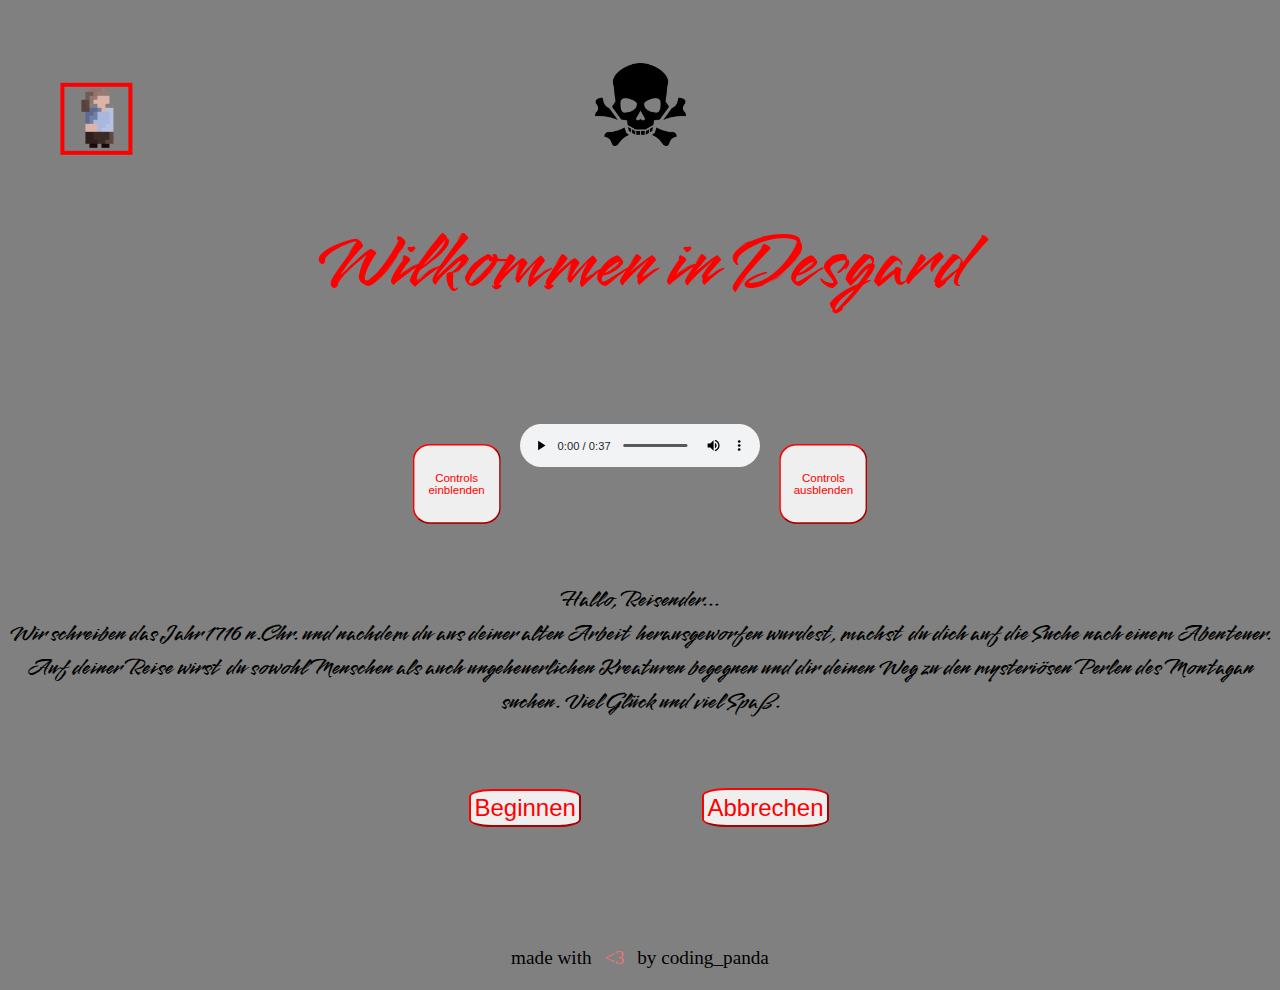
<file: AA_text_adventure/index.html>
<!DOCTYPE html>
<html lang="de">
<head>
    <meta charset="UTF-8">
    <meta http-equiv="X-UA-Compatible" content="IE=edge">
    <meta name="viewport" content="width=device-width, initial-scale=1.0">
    <title>Piraten-Spiel</title>
    <link rel="stylesheet" href="./style.css">

    <link rel="preconnect" href="https://fonts.googleapis.com">
    <link rel="preconnect" href="https://fonts.gstatic.com" crossorigin>
    <link href="https://fonts.googleapis.com/css2?family=Smooch&display=swap" rel="stylesheet">
    </head>
<body>
<div class="schaedel_parent">
    <img class="schaedel" src="./Bilder/skull.png">
</div>
    <a href="./tutorial.html" target="_blank">
    <h1 class="welcome1">Wilkommen in Desgard</h1><!--Willkommens-Text-->
    </a>
    <div class="music" id="music_id"><!--Musik-->
        <button class="einblend_button" id="einblend_button_id" onclick="musik_einblenden()"
        ">Controls einblenden</button><!--Button zum einblenden-->
        <audio controls="all" type="audio/mp3" loop src="./txt_adv_music_NEW2.mp3" id="audio_controls">
            Musik wird nicht unterstützt
        </audio>
        <button class="ausblend_button" id="ausblend_button_id" onclick="musik_ausblenden()">Controls ausblenden</button><!--Buttom zum ausblenden-->
    </div>
    <div class="animation_pirat"><!--Pirat spritesheet-->
    </div>
    <div class="einfuerung" id="einfuerung_id">
        Hallo, Reisender...
        <br>
        Wir schreiben das Jahr 1716 n.Chr. und nachdem du aus deiner alten Arbeit herausgeworfen wurdest, machst du dich auf die Suche nach einem Abenteuer.
        Auf deiner Reise wirst du sowohl Menschen als auch ungeheuerlichen Kreaturen begegnen und dir deinen Weg zu den mysteriösen Perlen des Montagan suchen.
        Viel Glück und viel Spaß.
    </div><!--Einleitungstext-->
    <div class="btns_con_oben">
        <div class="btn_start_con">
            <button class="start_btn" id="beginn_btn" onclick="start()">Beginnen</button>
        </div>
        <div class="btn_stop_con">
            <button class="stop_btn" id="stop_btn" onclick="stop()">Abbrechen</button>
        </div>
    </div> <!--Anfangs-Buttons-->   
    <div class="kapitel1" id="chapter1">
        Langsam gehst du die vollen Straßen entlang und siehst dich um. Nach einiger Zeit siehst du den Hafen und erkennst in der Ferne ein Schild, auf dem geschrieben steht:"Boot zu verkaufen - nur 150 Sechel". Du hast noch 257 Sechel übrig, doch vorerst gehst du weiter. 
        Du siehst für einen Moment nach links und erblickst dein Lieblingsrestaurant und überlegst, ob du zuerst etwas essen solltest.
    </div><!--ertses Kapitel-->
    <div class="btns_con_unten1" id="btns_con_unten1_id">
        <div class="boot_kauf_con" id="boot_kauf_con_id">
            <button class="boot_kauf_btn" id="boot_kauf_btn_id" onclick="bootkauf()">
                Boot kaufen
            </button>
        </div>
        <div class="essen_con" id="essen_con_id">
            <button class="essen_btn" id="essen_btn_id" onclick="essengehen()">
                Essen gehen
            </button>
        </div>
    </div><!--Buttons für erstes Kapitel-->
    <div class="kapitel_bootkauf" id="chapter_bootkauf">
        Schnell gehst du zurück zum Bootsverkauf. Das kleine Schiff ist aud dunklem, robustem Holz gefertigt und du findest sofort gefallen an der Figur, die am Bug befestigt ist. "Kann ich dieses Boot hier kaufen?", fragst du die Verkäuferin, werlche in einer kleinen Holzhütte steht. "Das macht dann 150 Sechel", wird dir geantwortet. Schnell überreichst du das Geld und du wirst darüber informiert, dass bereits Essen und Trinken an Bord sei.
        <br>
        Begeistert tritts du durch die große Holztür. Sofort fällt dir die riesige Kiste unter einer der Bänken auf. Du öffnest sie mit einem herzhaften Ruck und findest darin eine vergilbte Karte und einen Kompass. "Guten Tag", hörst du auf einmal von hinten.
        <br>
        Du drehst dich um und siehst einen jüngeren Mann, etwa 27 Jahre alt, mit einer Muskete in der Tasche. Schnell fügt er an:"Mir liegt sehr viel an dieser Karte und ich würde sie ihnen sehr gerne abkaufen --- daür kann ich ihnen 50 Sechel geben." Du bist dir nicht sicher, ob du der Karte folgen, nicht folgen oder sie vielleicht sogar an den Mann verkaufen sollst.
    </div><!--2test Kapitel-->
    <div class="btns_con_unten2" id="btns_con_unten2_id">
        <div class="karte_befolgen_con" id="karte_befolgen_con_id">
            <button class="karte_befolgen_btn" id="karte_befolgen_btn_id" onclick="karte_folgen()">
                Karte befolgen
            </button>
        </div>
        <div class="karte_nicht_befolgen_con" id="karte_nicht_befolgen_con_id">
            <button class="karte_nicht_befolgen_btn" id="karte_nicht_befolgen_btn_id" onclick="karte_nichtfolgen()">Karte nicht befolgen</button>
        </div>
        <div class="verkaufen_con" id="verkaufen_con_id">
            <button class="verkaufen_btn" id="verkaufen_btn_id" onclick="verkaufen()">
                Karte verkaufen
            </button>
        </div>
    </div><!--Buttons von dem 2ten Kapitel-->
    <div class="kapitel_essen" id="chapter_essen">
        Mit großen Schritten läufst du zum Restaurant und öffnest die edle Mahagonitür, in der kunstvoll kleine Muscheln eingearbeitet wurden.
        <br>
        "Jo", begrüßt du deine beste Freundin. Du erzählst ihr von deinem Plan und dass du dir nicht sicher bist, ob du dir dein eigenes Boot kaufen sollst. Der Kellner kommt und es werden fish and chips verteilt. Hungrig stopfst du dir alles in den Mund und bestellst noch eine Portion. Nachdem du fertig gegessen hast, wird dir ein wenig übel und du gehst auf die Toilette. 
        <br>
        Dort musst du dich übergeben und du verspürts starke Krämpfe in deinem Bauch. Du liegst auf den schmutzigen Bodenkacheln und langsam tötet dich das Gift. In deinem letzten Augenaufschlag erkennst du vage eine dunkel bekleidete Gestalt, die dir deinen Geldbeutel aus der Tasche zieht und dann eilig wieder verschwindet.
        <br>
        <span class="tot_ch4" id="tot_ch4_id">Du bist gestorben! Das bedeutet, du kannst dieses Leben nicht mehr weiterspielen. Klicke auf "Abbrechen" um neu zu starten. Viel Glück beim nächsten Mal!</span>
    </div><!--4tes Kapitel-->
    <div class="sensenmann_con_ch4" id="sensenmann_con_ch4_id">
        <img src="./Bilder/sensenmann.png" class="sensenmann_bild_ch4" id="sensenmann_bild_ch4_id">
    </div><!--4tes Kapitel Todesnachricht-->
    <div class="kapitel_karte_befolgen" id="chapter_karte_befolgen">
        Du antwortest dem Fremden:"Ich würde die Karte leiber selber behalten". Enttäuscht schüttelt der Mann den Kopf und murmelt etwas wie:"Das hätte ich mir denken können..." Du schließt die Schiffstüren und bereitest alles vor. Danach gehst du ins Unterdeck und verwendest einen Kompass und die Karte, um herauszufinden wohin du fahren musst.
        <br>
        Danach hisst du die Segel und startest dein Schiff. Da der Wind gut steht, musst du nur eine Nacht auf dem Boot schlafen und am nächsten Morgen ist die Insel bereits in Sicht. Du bist so begeistert, dass du, nachdem du den Anker gelichtet hast einfach in das kristallklare Wasser springst und zum Strand schwimmst. Du siehst noch einmal auf deine Karte und dir fällt auf, dass du, um das Kreuz zu erreichen durch einen düsteren und nicht gerade ungefährlich aussehenden Wald laufen müsstest. Du könntest aber auch einen Umweg gehen und die Berge rechts von dir überqueren. Wofür entscheidest du dich?
    </div><!--5tes Kapitel-->
    <div class="btns_con_unten4" id="btns_con_unten4_id">
        <div class="wald_con" id="wald_con_id">
            <button class="wald_btn" id="wald_btn_id" onclick="wald_gehen()">Gehe zu dem Wald</button>
        </div>
        <div class="berge_con" id="berge_con_id">
            <button class="berge_btn" id="berge_btn_id" onclick="berge_gehen()">Gehe zu den Bergen</button>
        </div>
    </div><!--5tes Kapitel Buttons-->

    <div class="kapitel_karte_nichtbefolgen" id="chapter_karte_nichtbefolgen">
        Leicht verwundert antwortest du dem Mann:"Nein, danke. Ich will die Karte nicht verkaufen..." Verärgert verschwindet der Mann wieder. "Uff", dennkst du dir. Jedoch hast du das bereits nach wenigen Minuten vergessen, genauso wie die Karte. Du gehst nach oben und bereitest alles vor und startest sofort mit deinem Schiff. Du weißt zwar nicht wohin du fahren willst, aber du hoffst etwas Tolles zu erleben.
        <br>
        Nachdem du einige Zeit gefahren bist, siehst du in der Ferne eine kleine Insel am Horizont, direkt vor dem legendären Sonnenuntergang. Du fresut dich bereits, diese Insel zu erkunden und lichtest deinen Anker, damit du ruhig schlafen kannst. Du legst dich unten auf deine Matratze und schläfst schnell ein. 
        <br>
        Irgendwann in der Nacht wachst du auf einmal wegen einem lauten Geräusch auf und stehst schnell auf. "Hallo?", rufst du in die Nacht --- keine Antwort. Du siehst einen Schatten --- ein anderes Geräusch --- Schritte. Energisch läufst du in die Richtung des Schattens und legst deine Hand an deine Muskete. Ein lautes Geräusch --- du liegst auf dem Boden --- erschossen. Der Mann von vorhin beugt sich über dich und zieht dir deine Karte aus der Tasche.
        <br>
        <span class="tot_ch6" id="tot_ch6_id">Du bist gestorben! Das bedeutet, du kannst dieses Leben nicht mehr weiterspielen. Klicke auf "Abbrechen" um neu zu starten. Viel Glück beim nächsten Mal!</span>
    </div><!--6tes Kapitel-->
    <div class="sensenmann_con_ch6" id="sensenmann_con_ch6_id">
        <img src="./Bilder/sensenmann.png" class="sensenmann_bild_ch6" id="sensenmann_bild_ch6_id">
    </div><!--6tes Kapitel Todesnachricht-->
    <div class="kapitel_karte_verkaufen" id="chapter_karte_verkaufen">
        Du hältst kurz inne und entscheidest dich dann, die Karte zu verkaufen. "Okay, ich gebe ihnen die Karte", antwortest du dem Fremden. Die Karte wird überreicht und im Gegenzug bekommst du, wie versprochen 50 Sechel. Du freust dich über das vermeintlich gute Geschäft, doch du wirst deine Entscheidung bald nicht mehr gutheißen können. Noch fröhlich läufts du nach oben und hisst schonmal die Segel und bereitest alles vor. Du bist begeistert, einfach losfahren zu können und die Freiheit geniessen zu können.
        <br>
        Langsam geht die Sonne unter und befor du einschläfst beobachtest du die glutrote Kugel dabei, ins Meer einzutauchen --- Plötzlich wachst du auf. Du hast ein lautes Geräusch gehört und als du aus dem Bett aufstehst, wackelt alles und deine Füße werden nass. Ein Sturm ist aufgekreuzt! So schnell du kannst schreitest du die Treppen zum Oberdeck hienauf und versuchst den Schiff unter Kontrolle zu bekommen, doch du scheiterst kläglich. Immer mehr Felsen kommen in deinen Weg und der Kompass spinnt auch. Dann schlägt dein Schiff an einem Feslen auf und wegen der Wucht wirst du weggeschleudert und landest mit deinem Schädel auf einem spitzen Felsen. 
        <br>
        Nach kurzer Zeit hat sich dein Blut im Meer verteilt und ein Schiff ist gesunken 
        <br>
        --- 
        <br>
        niemand wird jemals ahnen, dass hier einmal eine Person gestorben ist...       
        <br>
        <span class="tot_ch7" id="tot_ch7_id">Du bist gestorben! Das bedeutet, du kannst dieses Leben nicht mehr weiterspielen. Klicke auf "Abbrechen" um neu zu starten. Viel Glück beim nächsten Mal!</span>
    </div><!--7tes Kapitel-->
    <div class="sensenmann_con_ch7" id="sensenmann_con_ch7_id">
        <img src="./Bilder/sensenmann.png" class="sensenmann_bild_ch7" id="sensenmann_bild_ch7_id">
    </div><!--7tes Kapitel Todesnachricht-->
    <div class="kapitel_wald" id="chapter_wald">
        Du willst lieber den schnellen Weg nehmen, da er auch so auf der Karte eingezeichnet ist.
        Langsam, mit bedächtgen Schritten näherst du dich dem Wald und wenige Momente später überquerst du die Grenze von Sand auf feuchte, von Moos überzogene Erde. Nach wenigen Schritten kannst du schon das Meer nicht mehr hören, dafür aber Vogel, die du so noch nie zuvor gehört- und gesehen hast --- ein Knacken im Unterholz... 
        <br>
        Blitzschnell drehst du dich einmal um dich selbst, doch da ist nichts. Etwas nervös gehst du weiter, doch deine Angst verfliegt schnell wieder. Du läufst nun schon etwa eine halbe Stunde durch den immer dunkler werdenden Wald und setzt dich kurz auf das weiche Moos um wieder zu Kräften zu kommen, als du ein Brummen wahrnimmst. Das Geräusch kommt von links von dir und wird tiefer und lauter. Auf einen Schlag hin ist wieder Stille. Du bist zwar verwundert, doch du dennkst dir nichts dabei. 
        <br>
        Ein wenig bleibst du noch sitzen, dann wilst du wieder weitergehen. Gerade als du aufstehen wolltest, spürst du einen extremen Druck auf deinem Rücken und fällst auf die nasse Erde. Du versuchst dich zu bewegen, doch dein ganzer Körper ist noch von dem harten Aufprall gelähmt. Nachdem das Adrenalin etwas verflogen ist, spürst du, wie dir massenhaft Blut aus deinem Rücken fließt. Dann wieder das Brummen --- ein Biss --- du siehst nichts mehr und weißt nur, dass es keinen Auseweg mehr gibt. 
        <br>
        <span class="tot_ch8" id="tot_ch8_id">Du bist gestorben! Das bedeutet, du kannst dieses Leben nicht mehr weiterspielen. Klicke auf "Abbrechen" um neu zu starten. Viel Glück beim nächsten Mal!</span>
    </div><!--8tes Kapitel-->
    <div class="sensenmann_con_ch8" id="sensenmann_con_ch8_id">
        <img src="./Bilder/sensenmann.png" class="sensenmann_bild_ch8" id="sensenmann_bild_ch8_id">
    </div><!--8tes Kapitel Todesnachricht-->

    <div class="kapitel_berge" id="chapter_berge">
        Du entscheidest dich lieber für den sicherer scheinenden Weg und beginnst, den steilen Berghang aufzusteigen. Nach wenigen Schritten merkst du, dass du bereits leicht aus der Puste bist, doch du machst weiter. Einige Zeit später hast du einen schönen Platz gefunden und setzt dich auf einen Baumstamm. Von oben überblickst du beinahe die gesamte Insel, nur der Wald erstreckt sich noch lange gen Osten. 
        <br>
        Nachdem du mit deiner Pause fertig bist, läufst du weiter, doch als du gerade an einem Strauch mit süßen Beeren vorbeigekommen bist, erkennst du leicht in den Boden getrampelte Pfade. Du weißt zwar nicht, ob sie von Tieren oder Menschen stammen, jedoch willst du das auch nicht wirklich herausfinden. Noch wenige Schritte und du bist auf der anderen Seite des Berges. 
        <br>
        Nachdem du den schwierigen Teil hinter dir gelassen hast, kannst du entlich die gegenüberliegende Seite der Insel überblicken. Während du deinen Blick schweifen lässt, fällt dir plötzlich etwas auf. Etwa 400 Meter von dir entfernt erkennst du Rauch von einem Feuer aufsteigen --- ein eindeutiges Lebenszeichen! Überrascht und überlegend, ob du zu dem Feuer gehen solltest, fährst du mit deinem Blick genauer über die Insel und siehst nun deutlich und etwa einen Kilometer östlich von dir eine Reihe von primitiven Hütten, welche aus Bambus und großen, gebogenen Blättern errichtet sind. 
        <br>
        Du könntest, wenn du die Anweisungen der Karte befolgen willst, beide Orte umgehen, doch ist es das, was du tun willst?
    </div><!--9tes Kapitel-->
    <div class="btns_con_unten9" id="btns_con_unten9_id">
        <div class="lagerfeuer_con" id="lagerfeuer_con_id">
            <button class="lagerfeuer_btn" id="lagerfeuer_btn_id" onclick="lagerfeuer_gehen()">Gehe zu dem Lagerfeuer</button>
        </div>
        <div class="hütten_con" id="hütten_con_id">
            <button class="hütten_btn" id="hütten_btn_id" onclick="hütten_gehen()">Gehe zu den Hütten</button>
        </div>
        <div class="weiterkarte_con" id="weiterkarte_con_id">
            <button class="weiterkarte_btn" id="weiterkarte_btn_id" onclick="weiterkarte_gehen()">Befolge die Karte</button>
        </div>
    </div><!--9tes Kapitel Buttons-->
    <div class="kapitel_lagerfeuer" id="chapter_lagerfeuer">
        Du entscheidest dich, zu dem Lagerfeuer zu gehen. Langsam läufts du über den grünen Boden und als du nach kurzer Zeit angekommen bist, rufst du:"Hallo?! Ist da jemand" Jetzt kannst du auch eine Art Schlafsack aus einem Fell erkennen und einige andere Dinge. Du siehst eine Frau auf dich zu gehen, sie sieht nicht gefährlich aus. "Hallo", sagt sie zu dir. Du antwortest ihr und erklärst kurz alles als auf einmal deine Karte von einer Böe erfasst und aus deiner Hand gerissen wurde. Du versuchst ihr hinterher zu rennen, doch die Aktion bleibt erfolgslos. Traurig gehst du zurück zu Alo, wie sich die Frau vorgestellt hat, doch sie kann dich beruhigen: "Auf dieser Insel gibt es keinen Schatz --- das sind nur Gerüchte"
        <br>
        Du entscheidest dich, bei Alo zu bleiben und ihr werdet gute Freunde. Sie erklärt dir, wie man in der Natur überlebt und du bleibst auf der Insel für den Rest deines Lebens.
        <br>
        <b>Ende</b>
    </div><!--10tes Kapitel-->
    <div class="kapitel_hütten" id="chapter_hütten">
        Du willst zu den Hütten gehen, da du denkst, dass man dir dort vielleicht weiterhelfen kann. Also machst du dich auf den Weg und nach etwa 10 Minuten bist du den Hütten sehr nahe gekommen. Du kannst einen kleinen Stall, einen Platz und eine Art Markt erkennen, doch du hörst und siehst keinen einzigen Menschen.
        <br>
        Dir ist etwas unwohl, doch du gehst weiter in das Dorf und erkundest es ein wenig. Auf einmal hörst du ein Rascheln. "Hallo?", rufst du --- keine Antwort. Du gehst weiter, doch jetzt fühlst du dich sehr unwohl --- noch ein Geräusch --- instinktiv startest du zu rennen, doch da trifft dich ein Pfeil aus einem Blasrohr direkt zwischen deine Schulterblätter. Du lebst noch, wurdest aber gelähmt. Die Inselbewohner bringen dich zu einer Grube und graben dich bis zu den Augen ein. Nach wenigen Minuten bist du erstickt.
        <br>
        <span class="tot_ch11" id="tot_ch11_id">Du bist gestorben! Das bedeutet, du kannst dieses Leben nicht mehr weiterspielen. Klicke auf "Abbrechen" um neu zu starten. Viel Glück beim nächsten Mal!</span>
    </div><!--11tes Kapitel-->
    <div class="sensenmann_con_ch8" id="sensenmann_con_ch11_id">
        <img src="./Bilder/sensenmann.png" class="sensenmann_bild_ch11" id="sensenmann_bild_ch11_id">
    </div><!--11tes Kapitel Todesnachricht-->
    <div class="kapitel_weiterkarte" id="chapter_weiterkarte">
        Du entscheidest dich, weiterhin der Karte zu folgen, da dir die beiden Orte nicht wircklich einladend vorkommen und so läufst du noch einige Stunden vor dich hin in Richtung des Schatzes. Langsam färbt sich der Himmel orange und du musst wieder an dein zu Hause denken. Du siehst noch einmal auf deine Karte und dir fällt plötzlich auf, dass der Schatz nur noch etwa 50 Meter entfernt sein muss.
        <br>
        Du beginnst die Erde an der Stelle abzutragen und nachdem du etwa einen Meter tief gebuddelt hast, stößt du auf eine harte Kante. Du gräbst weiter und ziehst leztendlich eine dunkle Kiste aus Fichtenholz aus dem Loch. Gespannt öffnest du sie und als du den Deckel anhebst, wirst du beinahe blind vor Glanz. Du hast die Perlen des Montagan gefunden! Neben den dutzenden Perlen, Gold- und Silbermünzen liegt ein vergilbter Brief:
        <br>
            <span class="brief" id="brief_id">
                <i>
                Wer diesen Brief liest, dem ist es gelungen, meinen sagenhaften Schatz zu finden; den ich, nachdem ich unrechtmäßig verhaftet worden war, hier versteckte. Ich hoffe du weißt etwas damit anzufangen. Bis zum nächsten Mal.
                <br>
                Montagan
                </i>
            </span> 
        <br>
        Du bist begesitert und bringst den Schatz zu deinem Schiff und fährst zurück in die Stadt. Das erste was du tust, ist ein Krankenhaus zu finanzieren. Mit dem restlichen Geld errichtest du dir ein schönes Leben und wirst ein:e Großaktionär:in und weltberühmt, als der:die Mann:Frau, der:die von einem:r Armen zu einem:r international angesehenen Kauffrau:mann wurde.
        <br>
        <b>Ende</b>
    </div><!--12tes Kapitel-->
    <footer>
        <div class="made" id="made_id">
            made with 
            <span id="love">
                &lt;3 
            </span>
            by coding_panda
        </div>
    </footer>
    <script src="script.js"></script>
</body>
</html>
</file>
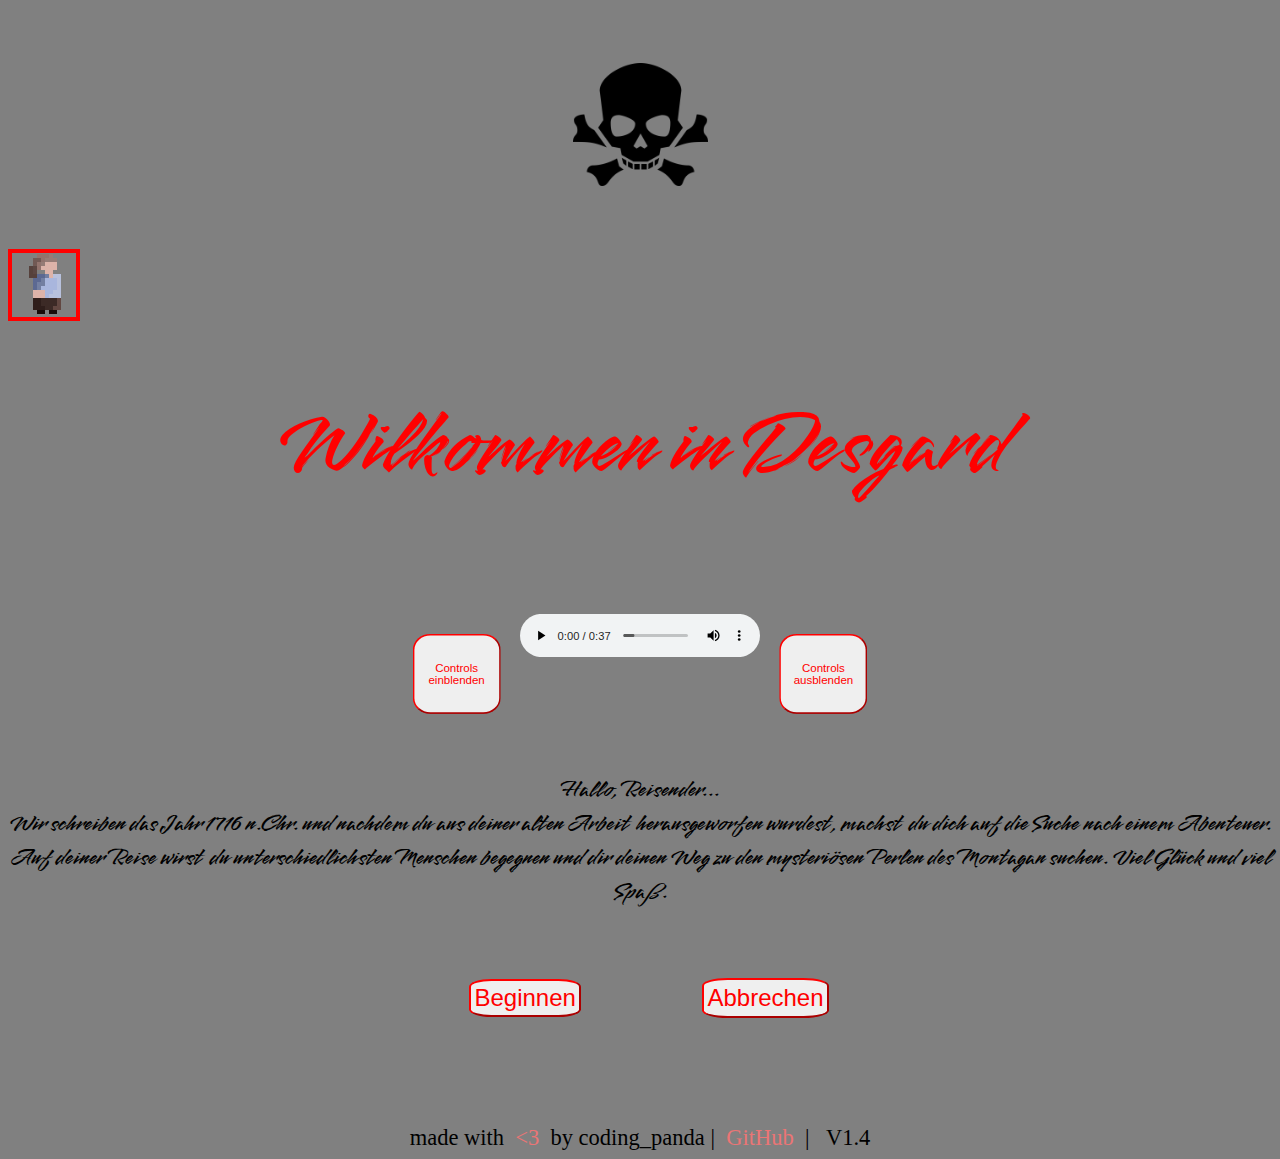
<file: docs/index.html>
<!DOCTYPE html>
<html lang="de">
<head>
    <meta charset="UTF-8">
    <meta http-equiv="X-UA-Compatible" content="IE=edge">
    <meta name="viewport" content="width=device-width, initial-scale=1.0">
    <title>Piraten-Spiel</title>
    <link rel="stylesheet" href="./style.css">
    <link rel="shortcut icon" type="image/png" href="./Bilder/pirat1.png">
</head>
<body>
    <div class="oben_teil">
        <div class="schaedel_parent">
            <img class="schaedel" src="./Bilder/skull.png">
        </div>
        <div class="animation_pirat"><!--Pirat     spritesheet-->
        </div>
    </div>
    <a href="./tutorial.html" target="_blank">
    <h1 class="welcome1">Wilkommen in Desgard</h1><!--Willkommen-Text-->
    </a>
    <div class="music" id="music_id"><!--Musik-->
        <button class="einblend_button" id="einblend_button_id" onclick="musik_einblenden()"
        ">Controls einblenden</button><!--Button zum einblenden-->
        <audio controls="all" type="audio/mp3" loop src="./txt_adv_music_NEW2.mp3" id="audio_controls">
            Musik wird nicht unterstützt
        </audio>
        <button class="ausblend_button" id="ausblend_button_id" onclick="musik_ausblenden()">Controls ausblenden</button><!--Buttom zum ausblenden-->
    </div>
    
    <div class="einfuerung" id="einfuerung_id">
        Hallo, Reisender...
        <br>
        Wir schreiben das Jahr 1716 n.Chr. und nachdem du aus deiner alten Arbeit herausgeworfen wurdest, machst du dich auf die Suche nach einem Abenteuer.
        Auf deiner Reise wirst du unterschiedlichsten Menschen begegnen und dir deinen Weg zu den mysteriösen Perlen des Montagan suchen.
        Viel Glück und viel Spaß.
    </div><!--Einleitungstext-->
    <div class="btns_con_oben">
        <div class="btn_start_con">
            <button class="start_btn" id="beginn_btn" onclick="start()">Beginnen</button>
        </div>
        <div class="btn_stop_con">
            <button class="stop_btn" id="stop_btn" onclick="stop()">Abbrechen</button>
        </div>
    </div> <!--Anfangs-Buttons-->   
    <div class="kapitel1" id="chapter1">
        Langsam gehst du die vollen Straßen entlang und siehst dich um. Nach einiger Zeit siehst du den Hafen und erkennst in der Ferne ein Schild, auf dem geschrieben steht:"Boot zu verkaufen - nur 150 Sechel". Du hast noch 257 Sechel übrig, doch vorerst gehst du weiter. 
        Du siehst für einen Moment nach links und erblickst dein Lieblingsrestaurant und überlegst, ob du zuerst etwas essen solltest.
        <br>
        <img src="./Bilder/Restaurant.png" id="restaurant_bild">
    </div><!--ertses Kapitel-->
    <div class="btns_con_unten1" id="btns_con_unten1_id">
        <div class="boot_kauf_con" id="boot_kauf_con_id">
            <button class="boot_kauf_btn" id="boot_kauf_btn_id" onclick="bootkauf()">
                Boot kaufen
            </button>
        </div>
        <div class="essen_con" id="essen_con_id">
            <button class="essen_btn" id="essen_btn_id" onclick="essengehen()">
                Essen gehen
            </button>
        </div>
    </div><!--Buttons für erstes Kapitel-->
    <div class="kapitel_bootkauf" id="chapter_bootkauf">
        Schnell gehst du zurück zum Bootsverkauf. Das kleine Schiff ist aud dunklem, robustem Holz gefertigt und du findest sofort gefallen an der Figur, die am Bug befestigt ist. "Kann ich dieses Boot hier kaufen?", fragst du die Verkäuferin, welche in einer kleinen Holzhütte steht. "Das macht dann 150 Sechel", wird dir geantwortet. Schnell überreichst du das Geld und wirst darüber informiert, dass bereits Essen und Trinken an Bord sei.
        <br>
        <img src="./Bilder/Boot-Bild.png" id="boot_bild">
        <br>
        Begeistert tritts du durch die große Holztür. Sofort fällt dir die riesige Kiste unter einer der Bänken auf. Du öffnest sie mit einem herzhaften Ruck und findest darin eine vergilbte Karte und einen Kompass. "Guten Tag", hörst du auf einmal von hinten.
        <br>
        Du drehst dich um und siehst einen jüngeren Mann, etwa 27 Jahre alt, mit einer Muskete im Hosenbund. Schnell fügt er an:"Mir liegt sehr viel an dieser Karte und ich würde sie Ihnen sehr gerne abkaufen --- daür kann ich Ihnen 50 Sechel geben." Du bist dir nicht sicher, ob du der Karte folgen, nicht folgen oder sie vielleicht sogar an den Mann verkaufen sollst.
    </div><!--2test Kapitel-->
    <div class="btns_con_unten2" id="btns_con_unten2_id">
        <div class="karte_befolgen_con" id="karte_befolgen_con_id">
            <button class="karte_befolgen_btn" id="karte_befolgen_btn_id" onclick="karte_folgen()">
                Karte befolgen
            </button>
        </div>
        <div class="karte_nicht_befolgen_con" id="karte_nicht_befolgen_con_id">
            <button class="karte_nicht_befolgen_btn" id="karte_nicht_befolgen_btn_id" onclick="karte_nichtfolgen()">Karte nicht befolgen</button>
        </div>
        <div class="verkaufen_con" id="verkaufen_con_id">
            <button class="verkaufen_btn" id="verkaufen_btn_id" onclick="verkaufen()">
                Karte verkaufen
            </button>
        </div>
    </div><!--Buttons von dem 2ten Kapitel-->
    <div class="kapitel_essen" id="chapter_essen">
        Mit großen Schritten läufst du zum Restaurant und öffnest die edle Mahagonitür, in der kunstvoll kleine Muscheln eingearbeitet wurden.
        <br>
        "Jo", begrüßt du deine beste Freundin. Du erzählst ihr von deinem Plan und dass du dir nicht sicher bist, ob du dir dein eigenes Boot kaufen sollst. Der Kellner kommt und es werden fish and chips verteilt. Hungrig stopfst du dir alles in den Mund und bestellst noch eine Portion. Nachdem du fertig gegessen hast, wird dir ein wenig übel und du gehst auf die Toilette. 
        <br>
        Dort musst du dich übergeben und du verspürts starke Krämpfe in deinem Bauch. Du liegst auf den schmutzigen Bodenkacheln und langsam tötet dich das Gift. In deinem letzten Augenaufschlag erkennst du vage eine dunkel bekleidete Gestalt, die dir deinen Geldbeutel aus der Tasche zieht und dann eilig wieder verschwindet.
        <br>
        <img id="bottle_bild" src="./Bilder/bottle.png">
        <br>
        <span class="tot_ch4" id="tot_ch4_id">Du bist gestorben! Das bedeutet, du kannst dieses Leben nicht mehr weiterspielen. Klicke auf "Abbrechen" um neu zu starten. Viel Glück beim nächsten Mal!</span>
    </div><!--4tes Kapitel-->
    <div class="sensenmann_con_ch4" id="sensenmann_con_ch4_id">
        <img src="./Bilder/sensenmann.png" class="sensenmann_bild_ch4" id="sensenmann_bild_ch4_id">
    </div><!--4tes Kapitel Todesnachricht-->
    <div class="kapitel_karte_befolgen" id="chapter_karte_befolgen">
        Du antwortest dem Fremden:"Ich würde die Karte lieber selber behalten". Enttäuscht schüttelt der Mann den Kopf und murmelt etwas wie:"Das hätte ich mir denken können..." Du schließt die Schiffstüren und bereitest alles vor. Danach gehst du ins Unterdeck und verwendest einen Kompass und die Karte, um herauszufinden wohin du fahren musst.
        <br>
        <img id="karte_bild" src="./Bilder/karte.png">
        <br>
        Danach hisst du die Segel und startest dein Schiff. Da der Wind gut steht, musst du nur eine Nacht auf dem Boot schlafen und am nächsten Morgen ist die Insel bereits in Sicht. Du bist so begeistert, dass du, nachdem du den Anker gelichtet hast einfach in das kristallklare Wasser springst und zum Strand schwimmst. Du siehst noch einmal auf deine Karte und dir fällt auf, dass du, um das Kreuz zu erreichen durch einen düsteren und nicht gerade ungefährlich aussehenden Wald laufen müsstest. Du könntest aber auch einen Umweg gehen und die Berge rechts von dir überqueren. Wofür entscheidest du dich?
    </div><!--5tes Kapitel-->
    <div class="btns_con_unten4" id="btns_con_unten4_id">
        <div class="wald_con" id="wald_con_id">
            <button class="wald_btn" id="wald_btn_id" onclick="wald_gehen()">Gehe zu dem Wald</button>
        </div>
        <div class="berge_con" id="berge_con_id">
            <button class="berge_btn" id="berge_btn_id" onclick="berge_gehen()">Gehe zu den Bergen</button>
        </div>
    </div><!--5tes Kapitel Buttons-->

    <div class="kapitel_karte_nichtbefolgen" id="chapter_karte_nichtbefolgen">
        Leicht verwundert antwortest du dem Mann:"Nein, danke. Ich will die Karte nicht verkaufen..." Verärgert verschwindet er wieder. "Uff", dennkst du dir. Jedoch hast du das bereits nach wenigen Minuten vergessen, genauso wie die Karte. Du gehst nach oben und bereitest alles vor und startest sofort mit deinem Schiff. Du weißt zwar nicht wohin du fahren willst, aber du hoffst etwas Tolles zu erleben.
        <br>
        Nachdem du einige Zeit gefahren bist, siehst du in der Ferne eine kleine Insel am Horizont, direkt vor dem legendären Sonnenuntergang. Du fresut dich bereits, diese Insel zu erkunden und lichtest deinen Anker, damit du ruhig schlafen kannst. Du legst dich unten auf deine Matratze und schläfst schnell ein. 
        <br>
        Irgendwann in der Nacht wachst du auf einmal wegen einem lauten Geräusch auf und stehst schnell auf. "Hallo?", rufst du in die Nacht --- keine Antwort. Du siehst einen Schatten --- ein anderes Geräusch --- Schritte. Energisch läufst du in die Richtung des Schattens und legst deine Hand an deine Steinschlosspistole. Ein lautes Geräusch --- du liegst auf dem Boden --- erschossen. Der Mann von vorhin beugt sich über dich und zieht dir deine Karte aus der Tasche.
        <br>
        <img id="schusswaffe_bild" src="./Bilder/Schusswaffe.png">
        <br>
        <span class="tot_ch6" id="tot_ch6_id">Du bist gestorben! Das bedeutet, du kannst dieses Leben nicht mehr weiterspielen. Klicke auf "Abbrechen" um neu zu starten. Viel Glück beim nächsten Mal!</span>
    </div><!--6tes Kapitel-->
    <div class="sensenmann_con_ch6" id="sensenmann_con_ch6_id">
        <img src="./Bilder/sensenmann.png" class="sensenmann_bild_ch6" id="sensenmann_bild_ch6_id">
    </div><!--6tes Kapitel Todesnachricht-->
    <div class="kapitel_karte_verkaufen" id="chapter_karte_verkaufen">
        Du hältst kurz inne und entscheidest dich dann, die Karte zu verkaufen. "Okay, ich gebe Ihnen die Karte", antwortest du dem Fremden. Sie wird überreicht und im Gegenzug bekommst du, wie versprochen 50 Sechel. Du freust dich über das vermeintlich gute Geschäft, doch du wirst deine Entscheidung bald nicht mehr gutheißen können. Noch fröhlich läufts du nach oben und hisst schonmal die Segel und bereitest alles vor. Du bist begeistert, einfach losfahren zu können und die Freiheit geniessen zu können.
        <br>
        Langsam geht die Sonne unter und bevor du einschläfst beobachtest du die glutrote Kugel dabei, ins Meer einzutauchen --- Plötzlich wachst du auf. Du hast ein lautes Geräusch gehört und als du aus dem Bett aufstehst, wackelt alles und deine Füße werden nass. Ein Sturm ist aufgekreuzt!
        <br>
        <img id="sturm_bild" src="./Bilder/Sturm.png">
        <br>
        So schnell du kannst schreitest du die Treppen zum Oberdeck hienauf und versuchst den Schiff unter Kontrolle zu bekommen, doch du scheiterst kläglich. Immer mehr Felsen kommen in deinen Weg und der Kompass spinnt auch. Dann schlägt dein Schiff an einem Feslen auf und wegen der Wucht wirst du weggeschleudert und landest mit deinem Schädel auf einem spitzen Felsen. 
        <br>
        Nach kurzer Zeit hat sich dein Blut im Meer verteilt und dein Schiff ist gesunken 
        <br>
        --- 
        <br>
        niemand wird jemals ahnen, dass hier einmal eine Person gestorben ist...       
        <br>
        <span class="tot_ch7" id="tot_ch7_id">Du bist gestorben! Das bedeutet, du kannst dieses Leben nicht mehr weiterspielen. Klicke auf "Abbrechen" um neu zu starten. Viel Glück beim nächsten Mal!</span>
    </div><!--7tes Kapitel-->
    <div class="sensenmann_con_ch7" id="sensenmann_con_ch7_id">
        <img src="./Bilder/sensenmann.png" class="sensenmann_bild_ch7" id="sensenmann_bild_ch7_id">
    </div><!--7tes Kapitel Todesnachricht-->
    <div class="kapitel_wald" id="chapter_wald">
        Du willst lieber den schnellen Weg nehmen, da er auch so auf der Karte eingezeichnet ist.
        Langsam, mit bedächtgen Schritten näherst du dich dem Wald und wenige Momente später überquerst du die Grenze von Sand auf feuchte, von Moos überzogene Erde. Nach wenigen Schritten kannst du schon das Meer nicht mehr hören, dafür aber Vögel, die du so noch nie zuvor gehört- und gesehen hast --- ein Knacken im Unterholz... 
        <br>
        Blitzschnell drehst du dich einmal um dich selbst, doch da ist nichts. Etwas nervös gehst du weiter, doch deine Angst verfliegt schnell wieder. Du läufst nun schon etwa eine halbe Stunde durch den immer dunkler werdenden Wald und setzt dich kurz auf das weiche Moos um wieder zu Kräften zu kommen, als du ein Brummen wahrnimmst. Das Geräusch kommt von links von dir und wird tiefer und lauter. Auf einen Schlag hin ist wieder Stille. Du bist zwar verwundert, doch du dennkst dir nichts dabei. 
        <br>
        <img src="./Bilder/wald.png" id="wald_bild">
        <br>
        Ein wenig bleibst du noch sitzen, dann wilst du wieder weitergehen. Gerade als du aufstehen wolltest, spürst du einen extremen Druck auf deinem Rücken und fällst auf die nasse Erde. Du versuchst dich zu bewegen, doch dein ganzer Körper ist noch von dem harten Aufprall gelähmt. Nachdem das Adrenalin etwas verflogen ist, spürst du, wie dir massenhaft Blut aus deinem Rücken fließt. Dann wieder das Brummen --- ein Biss --- du siehst nichts mehr und weißt nur, dass es keinen Ausweg mehr gibt. 
        <br>
        <span class="tot_ch8" id="tot_ch8_id">Du bist gestorben! Das bedeutet, du kannst dieses Leben nicht mehr weiterspielen. Klicke auf "Abbrechen" um neu zu starten. Viel Glück beim nächsten Mal!</span>
    </div><!--8tes Kapitel-->
    <div class="sensenmann_con_ch8" id="sensenmann_con_ch8_id">
        <img src="./Bilder/sensenmann.png" class="sensenmann_bild_ch8" id="sensenmann_bild_ch8_id">
    </div><!--8tes Kapitel Todesnachricht-->

    <div class="kapitel_berge" id="chapter_berge">
        Du entscheidest dich lieber für den sicherer scheinenden Weg und beginnst, den steilen Berghang aufzusteigen. Nach wenigen Schritten merkst du, dass du bereits leicht aus der Puste bist, doch du machst weiter. Einige Zeit später hast du einen schönen Platz gefunden und setzt dich auf einen Baumstamm. Von oben überblickst du beinahe die gesamte Insel, nur der Wald erstreckt sich noch lange gen Osten. 
        <br>
        <img src="./Bilder/berge.png" id="berge_bild">
        <br>
        Nachdem du mit deiner Pause fertig bist, läufst du weiter, doch als du gerade an einem Strauch mit süßen Beeren vorbeigekommen bist, erkennst du leicht in den Boden getrampelte Pfade. Du weißt zwar nicht, ob sie von Tieren oder Menschen stammen, jedoch willst du das auch nicht wirklich herausfinden. Noch wenige Schritte und du bist auf der anderen Seite des Berges. 
        <br>
        Nachdem du den schwierigen Teil hinter dir gelassen hast, kannst du entlich die gegenüberliegende Seite der Insel überblicken. Während du deinen Blick schweifen lässt, fällt dir plötzlich etwas auf. Etwa 400 Meter von dir entfernt erkennst du Rauch von einem Feuer aufsteigen --- ein eindeutiges Lebenszeichen! Überrascht und überlegend, ob du zu dem Feuer gehen solltest, fährst du mit deinem Blick genauer über die Insel und siehst nun deutlich und etwa einen Kilometer östlich von dir eine Reihe von primitiven Hütten, welche aus Bambus und großen, gebogenen Blättern errichtet sind. 
        <br>
        Du könntest, wenn du die Anweisungen der Karte befolgen willst, beide Orte umgehen, doch ist es das, was du tun willst?
    </div><!--9tes Kapitel-->
    <div class="btns_con_unten9" id="btns_con_unten9_id">
        <div class="lagerfeuer_con" id="lagerfeuer_con_id">
            <button class="lagerfeuer_btn" id="lagerfeuer_btn_id" onclick="lagerfeuer_gehen()">Gehe zu dem Lagerfeuer</button>
        </div>
        <div class="hütten_con" id="hütten_con_id">
            <button class="hütten_btn" id="hütten_btn_id" onclick="hütten_gehen()">Gehe zu den Hütten</button>
        </div>
        <div class="weiterkarte_con" id="weiterkarte_con_id">
            <button class="weiterkarte_btn" id="weiterkarte_btn_id" onclick="weiterkarte_gehen()">Befolge die Karte</button>
        </div>
    </div><!--9tes Kapitel Buttons-->
    <div class="kapitel_lagerfeuer" id="chapter_lagerfeuer">
        Du entscheidest dich, zu dem Lagerfeuer zu gehen. Langsam läufts du über den grünen Boden und als du nach kurzer Zeit angekommen bist, rufst du:"Hallo?! Ist da jemand" Jetzt kannst du auch eine Art Schlafsack aus einem Fell erkennen und einige andere Dinge.
        <br>
        <img src="./Bilder/lager.png" id="lager_bild">
        <br>
        Du siehst eine Frau auf dich zu gehen, sie sieht nicht gefährlich aus. "Hallo", sagt sie zu dir. Du antwortest ihr und erklärst kurz alles als auf einmal deine Karte von einer Böe erfasst und aus deiner Hand gerissen wurde. Du versuchst ihr hinterher zu rennen, doch die Aktion bleibt erfolgslos. Traurig gehst du zurück zu Alo, wie sich die Frau vorgestellt hat, doch sie kann dich beruhigen: "Auf dieser Insel gibt es keinen Schatz --- das sind nur Gerüchte"
        <br>
        Du entscheidest dich, bei Alo zu bleiben und ihr werdet gute Freunde. Sie erklärt dir, wie man in der Natur überlebt und du bleibst auf der Insel für den Rest deines Lebens.
        <br>
        <b>Ende</b>
    </div><!--10tes Kapitel-->
    <div class="kapitel_hütten" id="chapter_hütten">
        Du willst zu den Hütten gehen, da du denkst, dass man dir dort vielleicht weiterhelfen kann. Also machst du dich auf den Weg und nach etwa 10 Minuten bist du den Hütten sehr nahe gekommen. Du kannst einen kleinen Stall, einen Platz und eine Art Markt erkennen, doch du hörst und siehst keinen einzigen Menschen.
        <br>
        Dir ist etwas unwohl, doch du gehst weiter in das Dorf und erkundest es ein wenig. Auf einmal hörst du ein Rascheln. "Hallo?", rufst du --- keine Antwort. Du gehst weiter, doch jetzt fühlst du dich sehr unwohl --- noch ein Geräusch --- instinktiv startest du zu rennen, doch da trifft dich ein Pfeil aus einem Blasrohr direkt zwischen deine Schulterblätter.
        <br>
        <img src="./Bilder/pfeil.png" id="pfeil_bild">
        <br>
        Du lebst noch, wurdest aber gelähmt. Die Inselbewohner bringen dich zu einer Grube und graben dich bis zu den Augen ein. Nach wenigen Minuten bist du erstickt.
        <br>
        <span class="tot_ch11" id="tot_ch11_id">Du bist gestorben! Das bedeutet, du kannst dieses Leben nicht mehr weiterspielen. Klicke auf "Abbrechen" um neu zu starten. Viel Glück beim nächsten Mal!</span>
    </div><!--11tes Kapitel-->
    <div class="sensenmann_con_ch8" id="sensenmann_con_ch11_id">
        <img src="./Bilder/sensenmann.png" class="sensenmann_bild_ch11" id="sensenmann_bild_ch11_id">
    </div><!--11tes Kapitel Todesnachricht-->
    <div class="kapitel_weiterkarte" id="chapter_weiterkarte">
        Du entscheidest dich, weiterhin der Karte zu folgen, da dir die beiden Orte nicht wirklich einladend vorkommen und so läufst du noch einige Stunden vor dich hin in Richtung des Schatzes. Langsam färbt sich der Himmel orange und du musst wieder an dein zu Hause denken. Du schaust noch einmal auf deine Karte und dir fällt plötzlich auf, dass der Schatz nur noch etwa 50 Meter entfernt sein muss.
        <br>
        Du beginnst die Erde an der Stelle abzutragen und nachdem du etwa einen Meter tief gebuddelt hast, stößt du auf eine harte Kante. Du gräbst weiter und ziehst leztendlich eine dunkle Kiste aus Fichtenholz aus dem Loch. Gespannt öffnest du sie und als du den Deckel anhebst, wirst du beinahe blind vor Glanz. 
        <br>
        <img src="./Bilder/schatz.png" id="schatz_bild">
        <br>
        Du hast die Perlen des Montagan gefunden! Neben den dutzenden Perlen, Gold- und Silbermünzen liegt ein vergilbter Brief:
        <br>
            <span class="brief" id="brief_id">
                <i>
                Wer diesen Brief liest, dem ist es gelungen, meinen sagenhaften Schatz zu finden; den ich, nachdem ich unrechtmäßig verhaftet worden war, hier versteckte. Ich hoffe du weißt etwas damit anzufangen. Bis zum nächsten Mal.
                <br>
                Montagan
                </i>
            </span> 
        <br>
        Du bist begesitert und bringst den Schatz zu deinem Schiff und fährst zurück in die Stadt. Das erste was du tust, ist ein Krankenhaus zu finanzieren. Mit dem restlichen Geld errichtest du dir ein schönes Leben und wirst eine berühmte und inspiriernede Person und das international!
        Jeder kennt jetzt die Geschichte von dir und dem Schatz uund alle sind begeistert.
        <br>
        <b>Ende</b>
    </div><!--12tes Kapitel-->
    <footer id="footer_id">
            made with &nbsp;
            <span id="love">&lt;3</span> &nbsp;
            by coding_panda | &nbsp; <a href="https://github.com/C0ding-Panda" target="_blank" id="github_link_id">GitHub</a> &nbsp; | &nbsp; V1.4
    </footer>
    <script src="script.js"></script>
</body>
</html>
</file>
<file: AA_text_adventure/style.css>
body{
    background-color: grey;
}
a{
    text-decoration: none;
}
/* hier enden globale regeln*/
.welcome1{
    font-size: 500%;
    font-weight: 400;
    color: red;
    margin: 5%;
    font-family: 'Smooch', cursive;
    display: flex;
    justify-content: center;
    transition-property: all;
    transition-duration: 0.2s;
    transition-timing-function:ease-in;
}
.welcome1:hover{
    font-size: 600%;
    font-weight: 700;
    text-shadow: 0px 0px  50px red;
    cursor: pointer;
}
.music{
    margin: auto;
    padding: 2%;
    scale: 80%;
    display: flex;
    justify-content: center;
    transition-property: all;
    transition-duration: 0.7s;
    transition-timing-function:ease-in-out;
}
.music:hover{
    scale: 90%;
}
.einblend_button{
    display: flex;
    align-items: center;
    justify-content: center;
    width: 110px;
    height: 100px;
    margin: 2%;
    border-radius: 20%;
    border-color: red;
    color: red;
    padding: 3%;
    font-size: 90%;
    transition-property: all;
    transition-duration: 0.5s;
    transition-timing-function: ease-in-out;
}
.einblend_button:hover{
    font-size: 110%;
    cursor: pointer;
}
.ausblend_button{
    display: flex;
    align-items: center;
    justify-content: center;
    width: 110px;
    height: 100px;
    margin: 2%;
    border-radius: 20%;
    border-color: red;
    color: red;
    padding: 3%;
    font-size: 90%;
    transition-property: all;
    transition-duration: 0.5s;
    transition-timing-function: ease-in-out;
}
.ausblend_button:hover{
    font-size: 110%;
    cursor: pointer;
}
.schaedel_parent{
    display: flex;
    align-items: center;
    justify-content: center;
    margin: 5%;
}
.schaedel{
    display: flex;
    justify-content: center;
    max-width: 8%;
    height: auto;
}
/*animation von dem sprite links oben*/
.animation_pirat{
    border: 4px solid red;
    margin-top: auto;
    width: 64px;
    height: 64px;
    display: flex;
    position: absolute;
    top: 10%;
    left: 5%;
    transform: translate(-5%, -10%);
    background: url(pirat-spritesheet.png);
    animation: jump 0.5s steps(2) infinite;
}
@keyframes jump{
    from{background-position-x: 0px;}
    to{background-position-x: 132px;}
}
.einfuerung{
    font-size: 150%;
    font-weight: 400;
    padding-right: 0%;
    padding-left: 0%;
    font-family: 'Smooch', cursive;
    text-align: center;
}
#einfuerung_id{
    margin: auto;
}
/*hier endet oberer Teil*/
.btns_con_oben{
    display: flex;
    justify-content: center;
    align-items: center;

}
.btn_start_con{
    margin: 5%;
}

.start_btn{
    margin: 5%;
    border-radius: 20%;
    border-color: red;
    color: red;
    padding: 3%;
    font-size: 150%;
    transition-property: all;
    transition-duration: 0.5s;
    transition-timing-function: ease-in-out;
    
}
.start_btn:hover{
    font-size: 200%;
    cursor: pointer;
}
.btn_stop_con{
    margin: 5%;
}

.stop_btn{
    margin: 5%;
    border-radius: 20%;
    border-color: red;
    color: red;
    padding: 3%;
    font-size: 150%;
    transition-property: all;
    transition-duration: 0.5s;
    transition-timing-function: ease-in-out;
}
.stop_btn:hover{
    font-size: 200%;
    cursor: pointer;
}
/*obere Buttons*/
.kapitel1{
    font-size: 130%;
    margin: auto;
}
#chapter1{
    display: none;
}
/*hier endet erstes Kapitel*/
.btns_con_unten1{
    display: none;
    justify-content: center;
    align-items: center;
}
#boot_kauf_con_id{
    margin: 5%;
}
#boot_kauf_btn_id{
    margin: 5%;
    border-radius: 20%;
    border-color: red;
    color: red;
    padding: 2%;
    font-size: 120%;
    transition-property: all;
    transition-duration: 0.3s;
    transition-timing-function: ease-in-out;
}
#boot_kauf_btn_id:hover{
    font-size: 140%;
    cursor: pointer;
}
/*erster button ende*/
#teller_wasch_con_id{
    margin: 5%;
    
}
#teller_wasch_btn_id{
    margin: 5%;
    border-radius: 20%;
    border-color: red;
    color: red;
    padding: 2%;
    font-size: 120%;
    transition-property: all;
    transition-duration: 0.3s;
    transition-timing-function: ease-in-out;
}
#teller_wasch_btn_id:hover{
    font-size: 140%;
    cursor: pointer;
}
/*zweiter button ende*/
#essen_con_id{
    margin: 5%;
}
#essen_btn_id{
    margin: 5%;
    border-radius: 20%;
    border-color: red;
    color: red;
    padding: 2%;
    font-size: 120%;
    transition-property: all;
    transition-duration: 0.3s;
    transition-timing-function: ease-in-out;
}
#essen_btn_id:hover{
    font-size: 140%;
    cursor: pointer;
}
/*dritter button ende*/
#chapter_bootkauf{
    font-size: 130%;
    margin: auto;
    display: none;

}
/*nächstes Kapitel*/
#btns_con_unten2_id{
    display: none;
    align-items: center;
    justify-content: center;
}
/*alle buttons*/
#karte_befolgen_con_id{
    margin: 5%;
}
#karte_befolgen_btn_id{
    margin: 5%;
    border-radius: 20%;
    border-color: red;
    color: red;
    padding: 2%;
    font-size: 120%;
    transition-property: all;
    transition-duration: 0.3s;
    transition-timing-function: ease-in-out;
}
#karte_befolgen_btn_id:hover{
    font-size: 140%;
    cursor: pointer;
}
/*erster button ende*/
#karte_nicht_befolgen_con_id{
    margin: 5%;
}
#karte_nicht_befolgen_btn_id{
    margin: 5%;
    border-radius: 20%;
    border-color: red;
    color: red;
    padding: 2%;
    font-size: 120%;
    transition-property: all;
    transition-duration: 0.3s;
    transition-timing-function: ease-in-out;
}
#karte_nicht_befolgen_btn_id:hover{
    font-size: 140%;
    cursor: pointer;
}
/*zweiter button ende*/
#verkaufen_con_id{
    margin: 5%;
}
#verkaufen_btn_id{
    margin: 5%;
    border-radius: 20%;
    border-color: red;
    color: red;
    padding: 2%;
    font-size: 120%;
    transition-property: all;
    transition-duration: 0.3s;
    transition-timing-function: ease-in-out;
}
#verkaufen_btn_id:hover{
    font-size: 140%;
    cursor: pointer;
}
/*dritter button ende*/

#chapter_essen{
    font-size: 130%;
    margin: auto;
    display: none;
}
/*neues Kapitel*/
#tot_ch4_id{
    font-weight: 600;
}
/*du-bist-tot Text*/
#sensenmann_con_ch4_id{
    display: none;
    justify-content: center;
}

#sensenmann_bild_ch4_id{
    margin: 5%;
    height: 20%;
    width: 20%;
}
/*Sensenmann Bild*/
#chapter_karte_befolgen{
    font-size: 130%;
    margin: auto;
    display: none;
}
/*nächstes Kapitel*/
#btns_con_unten4_id{
    display: none;
    align-items: center;
    justify-content: center;
}
/*buttons container*/
#wald_con_id{
    margin: 5%;
}
#wald_btn_id{
    margin: 5%;
    border-radius: 20%;
    border-color: red;
    color: red;
    padding: 2%;
    font-size: 120%;
    transition-property: all;
    transition-duration: 0.3s;
    transition-timing-function: ease-in-out;
}
#wald_btn_id:hover{
    font-size: 140%;
    cursor: pointer;
}
/*wald button*/
#berge_con_id{
    margin: 5%;
}
#berge_btn_id{
    margin: 5%;
    border-radius: 20%;
    border-color: red;
    color: red;
    padding: 2%;
    font-size: 120%;
    transition-property: all;
    transition-duration: 0.3s;
    transition-timing-function: ease-in-out;
}
#berge_btn_id:hover{
    font-size: 140%;
    cursor: pointer;
}
/*berge button*/
#chapter_karte_nichtbefolgen{
    font-size: 130%;
    margin: auto;
    display: none;
}
/*neues Kapitel*/
#tot_ch6_id{
    font-weight: 600;
}
/*du-bist-tot Text*/
#sensenmann_con_ch6_id{
    display: none;
    justify-content: center;
}

#sensenmann_bild_ch6_id{
    margin: 5%;
    height: 20%;
    width: 20%;
}
/*Sensenmann Bild*/
#chapter_karte_verkaufen{
    display: none;
    font-size: 130%;
    margin: auto;
}
/*neues Kapitel*/
#tot_ch7_id{
    font-weight: 600;
}
/*du-bist-tot Text*/
#sensenmann_con_ch7_id{
    display: none;
    justify-content: center;
}

#sensenmann_bild_ch7_id{
    margin: 5%;
    height: 20%;
    width: 20%;
}
/*Sensenmann Bild*/
#chapter_wald{
    display: none;
    font-size: 130%;
    margin: auto;
}
/*neues Kapitel*/
#tot_ch8_id{
    font-weight: 600;
}
/*du-bist-tot Text*/
#sensenmann_con_ch8_id{
    display: none;
    justify-content: center;
}

#sensenmann_bild_ch8_id{
    margin: 5%;
    height: 20%;
    width: 20%;
}
/*Sensenmann Bild*/
#chapter_berge{
    font-size: 130%;
    margin: auto;
    display: none;
}
/*nächstes Kapitel*/
#btns_con_unten9_id{
    display: none;
    align-items: center;
    justify-content: center;
}
/*buttons container*/
#lagerfeuer_con_id{
    margin: 5%;
}
#lagerfeuer_btn_id{
    margin: 5%;
    border-radius: 20%;
    border-color: red;
    color: red;
    padding: 2%;
    font-size: 120%;
    transition-property: all;
    transition-duration: 0.3s;
    transition-timing-function: ease-in-out;
}
#lagerfeuer_btn_id:hover{
    font-size: 140%;
    cursor: pointer;
}
/*lagerfeuer button*/
#hütten_con_id{
    margin: 5%;
}
#hütten_btn_id{
    margin: 5%;
    border-radius: 20%;
    border-color: red;
    color: red;
    padding: 2%;
    font-size: 120%;
    transition-property: all;
    transition-duration: 0.3s;
    transition-timing-function: ease-in-out;
}
#hütten_btn_id:hover{
    font-size: 140%;
    cursor: pointer;
}
/*hütten button*/
#weiterkarte_con_id{
    margin: 5%;
}
#weiterkarte_btn_id{
    margin: 5%;
    border-radius: 20%;
    border-color: red;
    color: red;
    padding: 2%;
    font-size: 120%;
    transition-property: all;
    transition-duration: 0.3s;
    transition-timing-function: ease-in-out;
}
#weiterkarte_btn_id:hover{
    font-size: 140%;
    cursor: pointer;
}
/*karte weiter befolgen button*/
#chapter_lagerfeuer{
    font-size: 130%;
    margin: auto;
    display: none;
}
/*erstes Ende*/
#chapter_hütten{
    display: none;
    font-size: 130%;
    margin: auto;
}
/*neues Kapitel*/
#tot_ch11_id{
    font-weight: 600;
}
/*du-bist-tot Text*/
#sensenmann_con_ch11_id{
    display: none;
    justify-content: center;
}/*sensenmann bild container*/

#sensenmann_bild_ch11_id{
    margin: 5%;
    height: 20%;
    width: 20%;
}/*sensenmann bild*/
#chapter_weiterkarte{
    display: none;
    font-size: 130%;
    margin: auto;
}/*letztes Kapitel(vorerst)*/
#brief_id{
    font-family: 'Smooch';
    font-weight: 400;
    font-size: 150%;
}
#made_id{
    font-size: 120%;
    margin-top: 3%;
    display: flex;
    justify-content: center;
    align-items: center;
}
#love{
    margin: 1%;
    color:rgb(235, 117, 117);
}
</file>
<file: docs/style.css>
@font-face {
    font-family: "Smooch";
    src: url("./Smooch-Regular.ttf")
}
body{
    background-color: grey;
}
a{
    text-decoration: none;
}
/* hier enden globale regeln*/
.oben_teil{
    display: flexbox;
    justify-content: space-around;
    align-items: center;
}
.schaedel_parent{
    display: flex;
    align-items: center;
    justify-content: center;
    margin: 5%;
}
.schaedel{
    display: flex;
    justify-content: center;
    max-width: 15vh;
    height: auto;
}
/*animation von dem sprite links oben*/
.animation_pirat{
    border: 4px solid red;
    margin-top: auto;
    width: 64px;
    height: 64px;
    display: flex;
    justify-content: center;
    background: url(pirat-spritesheet.png);
    animation: jump 0.5s steps(2) infinite;
}
@keyframes jump{
    from{background-position-x: 0px;}
    to{background-position-x: 132px;}
}
.welcome1{
    font-size: 10vh;
    font-weight: 400;
    color: red;
    margin: 5%;
    font-family: Smooch;
    display: flex;
    justify-content: center;
    transition-property: all;
    transition-duration: 0.7s;
    transition-timing-function:ease-in;
}
.welcome1:hover{
    font-size: 13vh;
    font-weight: 700;
    text-shadow: 0px 0px  50px red;
    cursor: pointer;
}
.music{
    margin: auto;
    padding: 2%;
    scale: 80%;
    display: flex;
    justify-content: center;
    transition-property: all;
    transition-duration: 0.7s;
    transition-timing-function:ease-in-out;
}
.music:hover{
    scale: 90%;
}
.einblend_button{
    display: flex;
    align-items: center;
    justify-content: center;
    width: 110px;
    height: 100px;
    margin: 2%;
    border-radius: 20%;
    border-color: red;
    color: red;
    padding: 3%;
    font-size: 90%;
    transition-property: all;
    transition-duration: 0.5s;
    transition-timing-function: ease-in-out;
}
.einblend_button:hover{
    font-size: 110%;
    cursor: pointer;
}
.ausblend_button{
    display: flex;
    align-items: center;
    justify-content: center;
    width: 110px;
    height: 100px;
    margin: 2%;
    border-radius: 20%;
    border-color: red;
    color: red;
    padding: 3%;
    font-size: 90%;
    transition-property: all;
    transition-duration: 0.5s;
    transition-timing-function: ease-in-out;
}
.ausblend_button:hover{
    font-size: 110%;
    cursor: pointer;
}
.einfuerung{
    font-size: 150%;
    font-weight: 400;
    padding-right: 0%;
    padding-left: 0%;
    font-family: Smooch;
    text-align: center;
}
#einfuerung_id{
    margin: auto;
}
/*hier endet oberer Teil*/
.btns_con_oben{
    display: flex;
    justify-content: center;
    align-items: center;

}
.btn_start_con{
    margin: 5%;
}

.start_btn{
    margin: 5%;
    border-radius: 20%;
    border-color: red;
    color: red;
    padding: 3%;
    font-size: 150%;
    transition-property: all;
    transition-duration: 0.5s;
    transition-timing-function: ease-in-out;
    
}
.start_btn:hover{
    font-size: 200%;
    cursor: pointer;
}
.btn_stop_con{
    margin: 5%;
}

.stop_btn{
    margin: 5%;
    border-radius: 20%;
    border-color: red;
    color: red;
    padding: 3%;
    font-size: 150%;
    transition-property: all;
    transition-duration: 0.5s;
    transition-timing-function: ease-in-out;
}
.stop_btn:hover{
    font-size: 200%;
    cursor: pointer;
}
/*obere Buttons*/
.kapitel1{
    font-size: 130%;
    margin: auto;
}
#chapter1{
    display: none;
}
/*hier endet erstes Kapitel*/
#restaurant_bild{
    border-style: solid;
    border-color: black;
    border-width: 10px;
    border-radius: 50px;
    margin-top: 2%;
    margin-bottom: 2%;
    height: 50vh;
    width: auto;
}
/*restaurant-bild*/
.btns_con_unten1{
    display: none;
    justify-content: center;
    align-items: center;
}
#boot_kauf_con_id{
    margin: 5%;
}
#boot_kauf_btn_id{
    margin: 5%;
    border-radius: 20%;
    border-color: red;
    color: red;
    padding: 2%;
    font-size: 120%;
    transition-property: all;
    transition-duration: 0.3s;
    transition-timing-function: ease-in-out;
}
#boot_kauf_btn_id:hover{
    font-size: 140%;
    cursor: pointer;
}
/*erster button ende*/
#essen_con_id{
    margin: 5%;
}
#essen_btn_id{
    margin: 5%;
    border-radius: 20%;
    border-color: red;
    color: red;
    padding: 2%;
    font-size: 120%;
    transition-property: all;
    transition-duration: 0.3s;
    transition-timing-function: ease-in-out;
}
#essen_btn_id:hover{
    font-size: 140%;
    cursor: pointer;
}
/*dritter button ende*/
#chapter_bootkauf{
    font-size: 130%;
    margin: auto;
    display: none;

}
/*nächstes Kapitel*/
#boot_bild{
    border-style: solid;
    border-color: black;
    border-width: 10px;
    border-radius: 50px;
    margin-top: 2%;
    margin-bottom: 2%;
    height: 50vh;
    width: auto;
}
/*boot-bild*/
#btns_con_unten2_id{
    display: none;
    align-items: center;
    justify-content: center;
}
/*alle buttons*/
#karte_befolgen_con_id{
    margin: 5%;
}
#karte_befolgen_btn_id{
    margin: 5%;
    border-radius: 20%;
    border-color: red;
    color: red;
    padding: 2%;
    font-size: 120%;
    transition-property: all;
    transition-duration: 0.3s;
    transition-timing-function: ease-in-out;
}
#karte_befolgen_btn_id:hover{
    font-size: 140%;
    cursor: pointer;
}
/*erster button ende*/
#karte_nicht_befolgen_con_id{
    margin: 5%;
}
#karte_nicht_befolgen_btn_id{
    margin: 5%;
    border-radius: 20%;
    border-color: red;
    color: red;
    padding: 2%;
    font-size: 120%;
    transition-property: all;
    transition-duration: 0.3s;
    transition-timing-function: ease-in-out;
}
#karte_nicht_befolgen_btn_id:hover{
    font-size: 140%;
    cursor: pointer;
}
/*zweiter button ende*/
#verkaufen_con_id{
    margin: 5%;
}
#verkaufen_btn_id{
    margin: 5%;
    border-radius: 20%;
    border-color: red;
    color: red;
    padding: 2%;
    font-size: 120%;
    transition-property: all;
    transition-duration: 0.3s;
    transition-timing-function: ease-in-out;
}
#verkaufen_btn_id:hover{
    font-size: 140%;
    cursor: pointer;
}
/*dritter button ende*/

#chapter_essen{
    font-size: 130%;
    margin: auto;
    display: none;
}
/*neues Kapitel*/
#bottle_bild{
    border-style: solid;
    border-color: black;
    border-width: 10px;
    border-radius: 50px;
    margin-top: 2%;
    margin-bottom: 2%;
    height: 50vh;
    width: auto;
}
/*flasche-bild*/
#tot_ch4_id{
    font-weight: 600;
}
/*du-bist-tot Text*/
#sensenmann_con_ch4_id{
    display: none;
    justify-content: center;
}

#sensenmann_bild_ch4_id{
    margin: 5%;
    height: 20%;
    width: 20%;
}
/*Sensenmann Bild*/
#chapter_karte_befolgen{
    font-size: 130%;
    margin: auto;
    display: none;
}
/*nächstes Kapitel*/
#karte_bild{
    border-style: solid;
    border-color: black;
    border-width: 10px;
    border-radius: 50px;
    margin-top: 2%;
    margin-bottom: 2%;
    height: 50vh;
    width: auto;
}
/*karten bild*/
#btns_con_unten4_id{
    display: none;
    align-items: center;
    justify-content: center;
}
/*buttons container*/
#wald_con_id{
    margin: 5%;
}
#wald_btn_id{
    margin: 5%;
    border-radius: 20%;
    border-color: red;
    color: red;
    padding: 2%;
    font-size: 120%;
    transition-property: all;
    transition-duration: 0.3s;
    transition-timing-function: ease-in-out;
}
#wald_btn_id:hover{
    font-size: 140%;
    cursor: pointer;
}
/*wald button*/
#berge_con_id{
    margin: 5%;
}
#berge_btn_id{
    margin: 5%;
    border-radius: 20%;
    border-color: red;
    color: red;
    padding: 2%;
    font-size: 120%;
    transition-property: all;
    transition-duration: 0.3s;
    transition-timing-function: ease-in-out;
}
#berge_btn_id:hover{
    font-size: 140%;
    cursor: pointer;
}
/*berge button*/
#chapter_karte_nichtbefolgen{
    font-size: 130%;
    margin: auto;
    display: none;
}
/*neues Kapitel*/
#schusswaffe_bild{
    border-style: solid;
    border-color: black;
    border-width: 10px;
    border-radius: 50px;
    margin-top: 2%;
    margin-bottom: 2%;
    height: 50vh;
    width: auto;
}
/*bild von der Schusswaffe*/
#tot_ch6_id{
    font-weight: 600;
}
/*du-bist-tot Text*/
#sensenmann_con_ch6_id{
    display: none;
    justify-content: center;
}

#sensenmann_bild_ch6_id{
    margin: 5%;
    height: 20%;
    width: 20%;
}
/*Sensenmann Bild*/
#chapter_karte_verkaufen{
    display: none;
    font-size: 130%;
    margin: auto;
}
/*neues Kapitel*/
#sturm_bild{
    border-style: solid;
    border-color: black;
    border-width: 10px;
    border-radius: 50px;
    margin-top: 2%;
    margin-bottom: 2%;
    height: 50vh;
    width: auto;
}
/*bild von dem Sturm*/
#tot_ch7_id{
    font-weight: 600;
}
/*du-bist-tot Text*/
#sensenmann_con_ch7_id{
    display: none;
    justify-content: center;
}

#sensenmann_bild_ch7_id{
    margin: 5%;
    height: 20%;
    width: 20%;
}
/*Sensenmann Bild*/
#chapter_wald{
    display: none;
    font-size: 130%;
    margin: auto;
}
/*neues Kapitel*/
#wald_bild{
    border-style: solid;
    border-color: black;
    border-width: 10px;
    border-radius: 50px;
    margin-top: 2%;
    margin-bottom: 2%;
    height: 50vh;
    width: auto;
}
/*wald bild*/
#tot_ch8_id{
    font-weight: 600;
}
/*du-bist-tot Text*/
#sensenmann_con_ch8_id{
    display: none;
    justify-content: center;
}

#sensenmann_bild_ch8_id{
    margin: 5%;
    height: 20%;
    width: 20%;
}
/*Sensenmann Bild*/
#chapter_berge{
    font-size: 130%;
    margin: auto;
    display: none;
}
/*nächstes Kapitel*/
#berge_bild{
    border-style: solid;
    border-color: black;
    border-width: 10px;
    border-radius: 50px;
    margin-top: 2%;
    margin-bottom: 2%;
    height: 50vh;
    width: auto;
}
/*berge bild*/
#btns_con_unten9_id{
    display: none;
    align-items: center;
    justify-content: center;
}
/*buttons container*/
#lagerfeuer_con_id{
    margin: 5%;
}
#lagerfeuer_btn_id{
    margin: 5%;
    border-radius: 20%;
    border-color: red;
    color: red;
    padding: 2%;
    font-size: 120%;
    transition-property: all;
    transition-duration: 0.3s;
    transition-timing-function: ease-in-out;
}
#lagerfeuer_btn_id:hover{
    font-size: 140%;
    cursor: pointer;
}
/*lagerfeuer button*/
#hütten_con_id{
    margin: 5%;
}
#hütten_btn_id{
    margin: 5%;
    border-radius: 20%;
    border-color: red;
    color: red;
    padding: 2%;
    font-size: 120%;
    transition-property: all;
    transition-duration: 0.3s;
    transition-timing-function: ease-in-out;
}
#hütten_btn_id:hover{
    font-size: 140%;
    cursor: pointer;
}
/*hütten button*/
#weiterkarte_con_id{
    margin: 5%;
}
#weiterkarte_btn_id{
    margin: 5%;
    border-radius: 20%;
    border-color: red;
    color: red;
    padding: 2%;
    font-size: 120%;
    transition-property: all;
    transition-duration: 0.3s;
    transition-timing-function: ease-in-out;
}
#weiterkarte_btn_id:hover{
    font-size: 140%;
    cursor: pointer;
}
/*karte weiter befolgen button*/
#chapter_lagerfeuer{
    font-size: 130%;
    margin: auto;
    display: none;
}
/*erstes Ende*/
#lager_bild{
    border-style: solid;
    border-color: black;
    border-width: 10px;
    border-radius: 50px;
    margin-top: 2%;
    margin-bottom: 2%;
    height: 50vh;
    width: auto;
}
/*lager bild*/
#chapter_hütten{
    display: none;
    font-size: 130%;
    margin: auto;
}
/*neues Kapitel*/
#pfeil_bild{
    border-style: solid;
    border-color: black;
    border-width: 10px;
    border-radius: 50px;
    margin-top: 2%;
    margin-bottom: 2%;
    height: 50vh;
    width: auto;
}
/*pfeil bild*/
#tot_ch11_id{
    font-weight: 600;
}
/*du-bist-tot Text*/
#sensenmann_con_ch11_id{
    display: none;
    justify-content: center;
}/*sensenmann bild container*/

#sensenmann_bild_ch11_id{
    margin: 5%;
    height: 20%;
    width: 20%;
}/*sensenmann bild*/
#chapter_weiterkarte{
    display: none;
    font-size: 130%;
    margin: auto;
}/*letztes Kapitel(vorerst)*/
#schatz_bild{
    border-style: solid;
    border-color: black;
    border-width: 10px;
    border-radius: 50px;
    margin-top: 2%;
    margin-bottom: 2%;
    height: 50vh;
    width: auto;
}
/*schatz bild*/
#brief_id{
    font-family: 'Smooch';
    font-weight: 400;
    font-size: 150%;
}
#made_id{
    font-size: 120%;
    margin-top: 3%;
    display: flex;
    justify-content: center;
    align-items: center;
}
#footer_id{
    display: flex;
    justify-content: center;
    font-size: 2.5vh;
    margin-top: 3%;
    min-width: 10%;
}
#love{
    color:rgb(235, 117, 117);
}
#github_link_id{
    color: rgb(235, 117, 117);
    transition-property: all;
    transition-duration: 0.3s;
    transition-timing-function: ease-in-out;
}
#github_link_id:hover{
    font-size: 130%;
    cursor: pointer;
}
</file>
